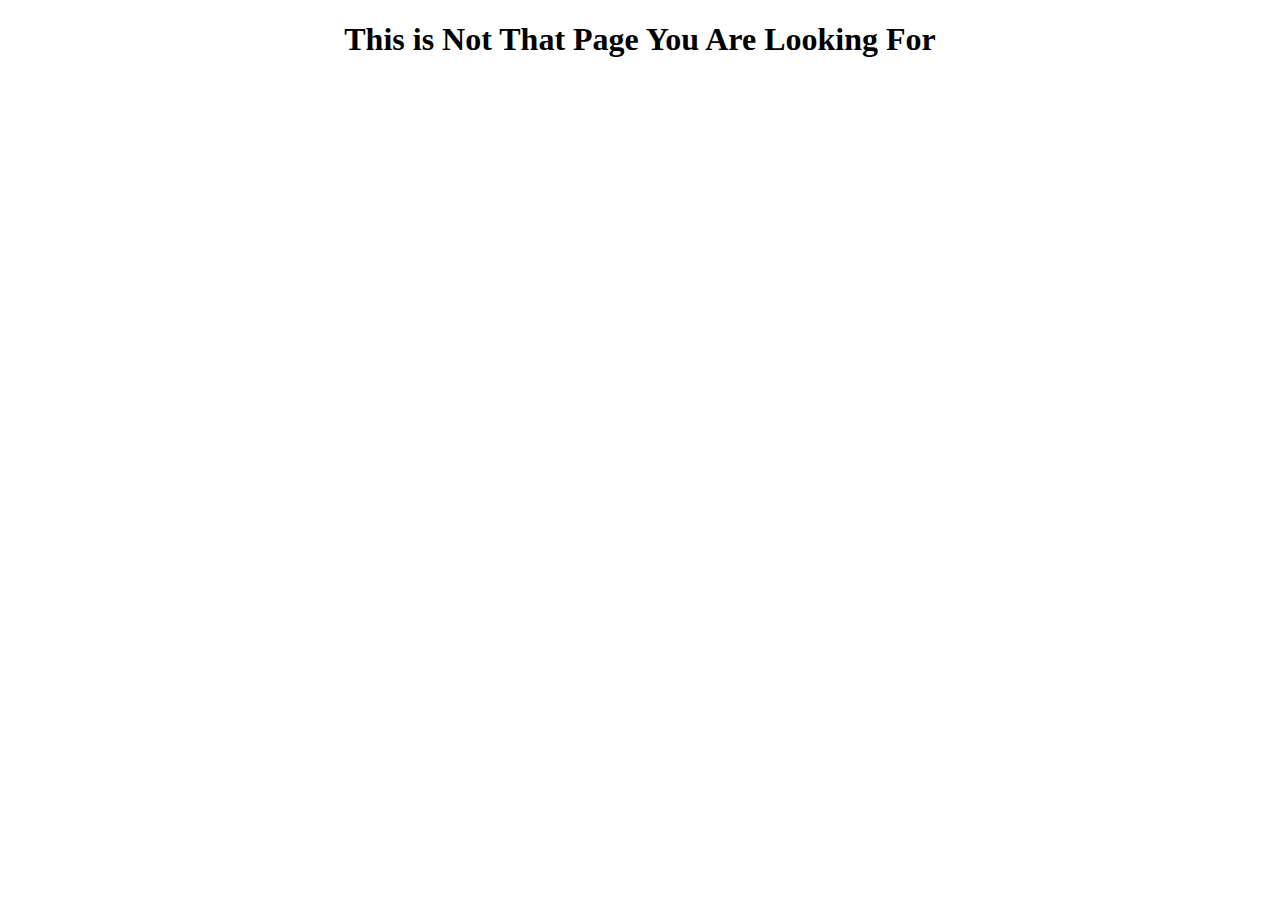
<file: error/index.html>
<!DOCTYPE html>
<html lang="en">
<head>
    <meta charset="UTF-8">
    <meta http-equiv="X-UA-Compatible" content="IE=edge">
    <meta name="viewport" content="width=device-width, initial-scale=1.0">
    <link rel="stylesheet" href="../css/error.css">
    <title>Error 404 Not Found</title>
</head>
<body>
    <h1>This is Not That Page You Are Looking For</h1>
</body>
</html>
</file>
<file: css/error.css>
h1{
    text-align: center;
}
</file>
